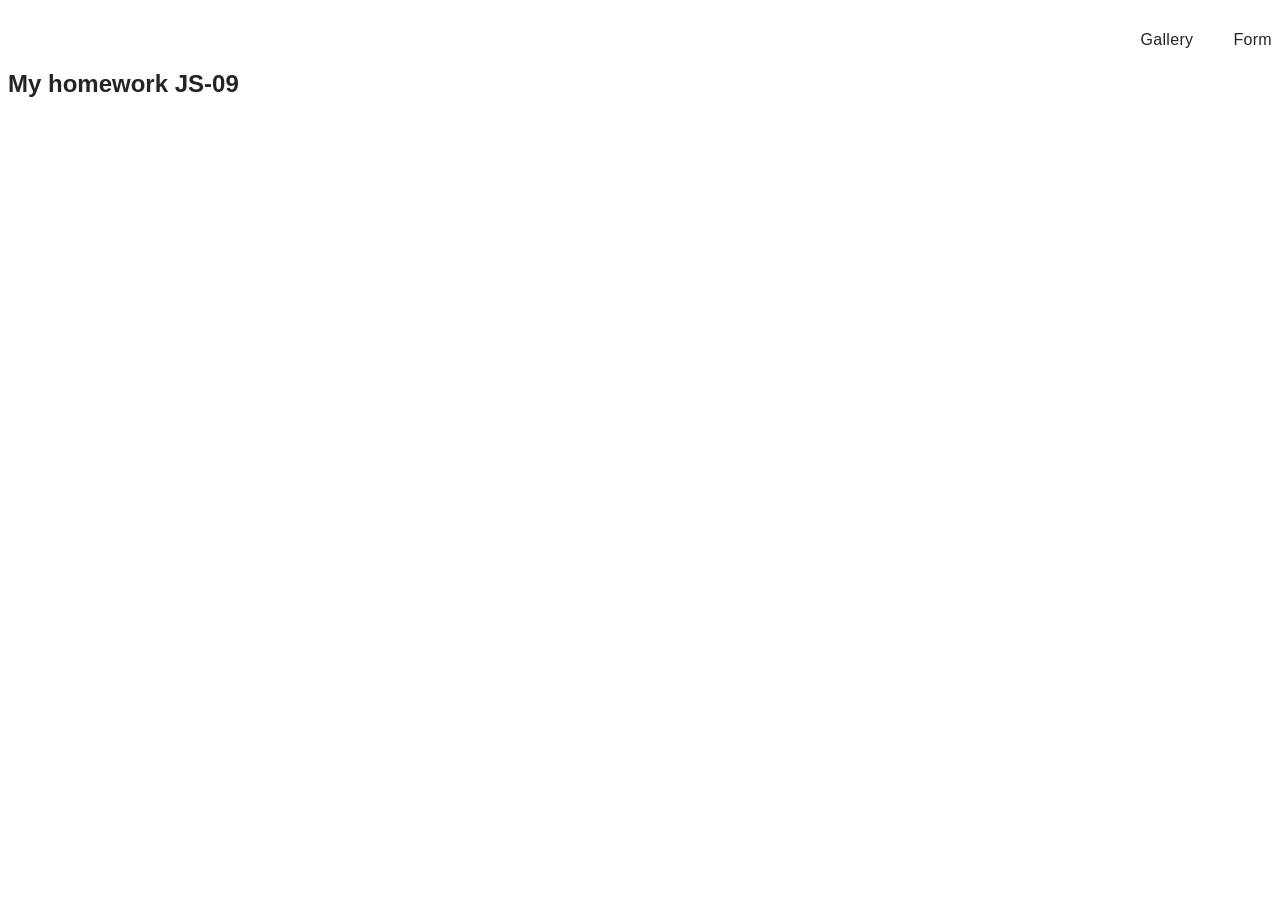
<file: src/index.html>
<!DOCTYPE html>
<html lang="en">

<head>
  <meta charset="UTF-8" />
  <!-- <link rel="icon" type="image/svg+xml" href="/favicon.svg" /> -->
  <meta name="viewport" content="width=device-width, initial-scale=1.0" />
  <title>HW JS-09</title>
  <link rel="stylesheet" href="./css/styles.css" />
</head>

<body>
  <header class="header">
    <nav class="nav">
      <ul class="nav-list">
        <li class="nav-item">
          <a href="./1-gallery.html" class="nav-link">Gallery</a>
        </li>

        <li class="nav-item">
          <a href="./2-form.html" class="nav-link">Form</a>
        </li>
      </ul>
    </nav>
  </header>

  <section>
    <h1>My homework JS-09</h1>
  </section>


</body>

</html>
</file>
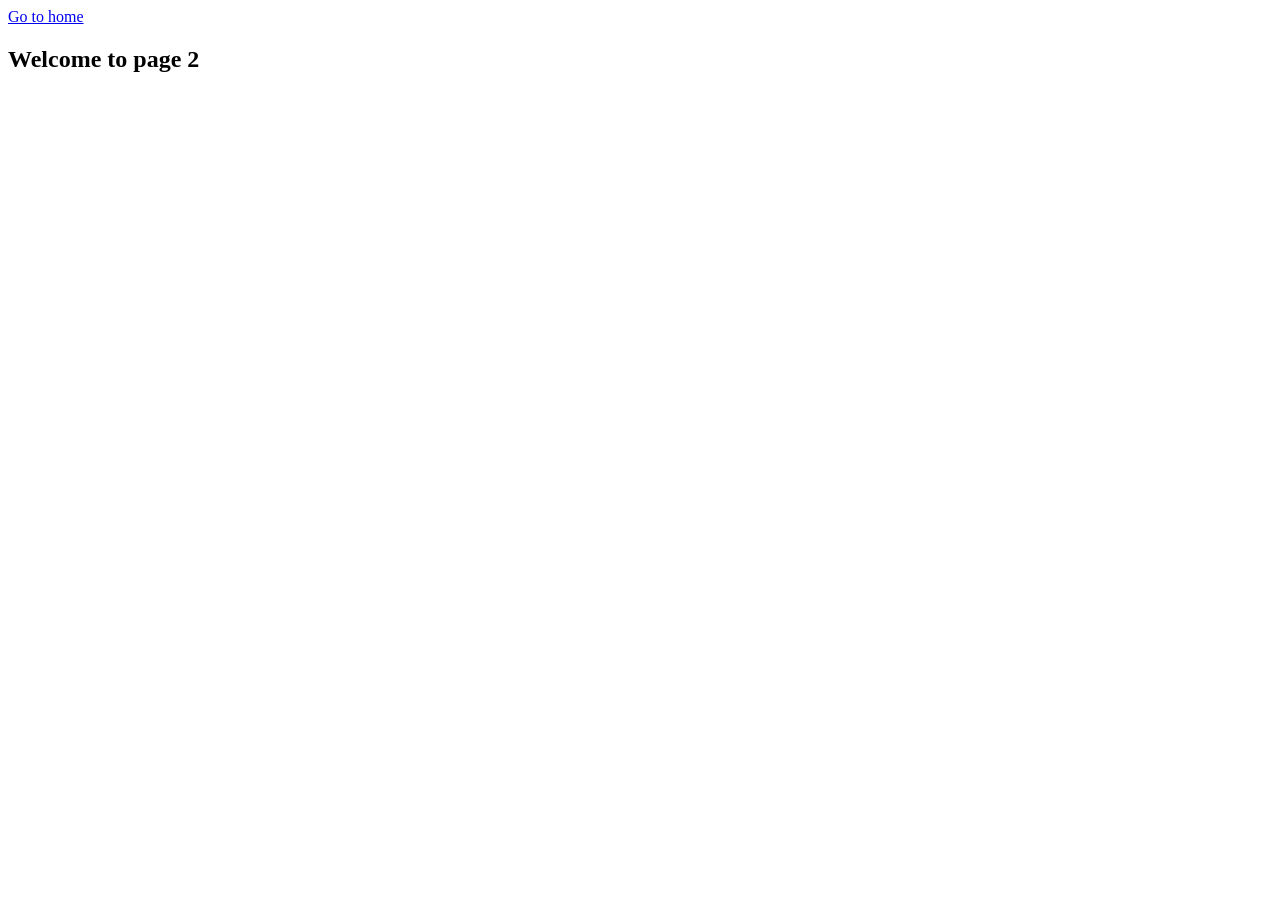
<file: page-2.html>
<!DOCTYPE html>
<html lang="en">
  <head>
    <meta charset="UTF-8" />
    <meta http-equiv="X-UA-Compatible" content="IE=edge" />
    <meta name="viewport" content="width=device-width, initial-scale=1.0" />
    <title>Page 2</title>
  </head>
  <body>
    <section>
      <a href="./index.html">Go to home</a>
      <h1>Welcome to page 2</h1>
    </section>
  </body>
</html>
</file>
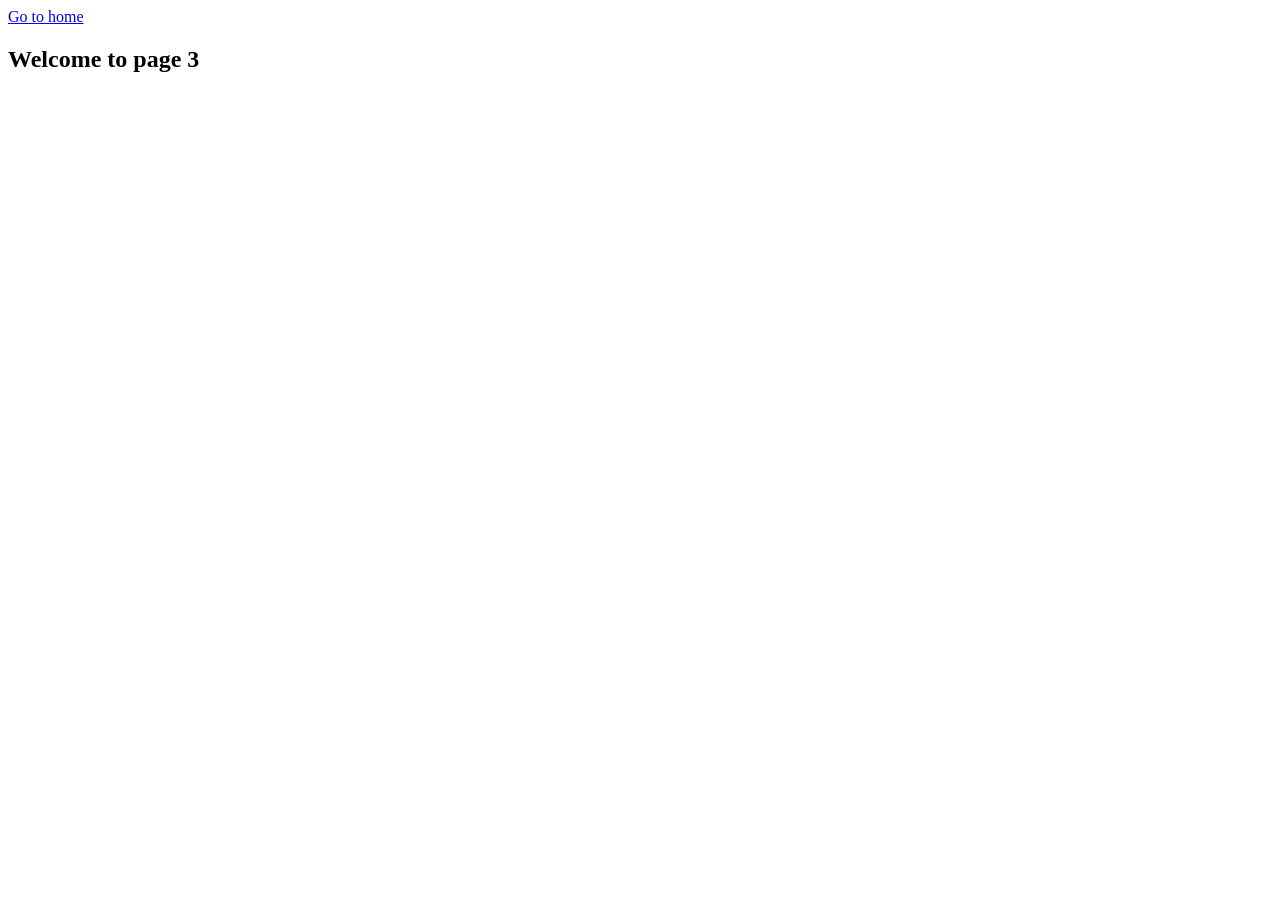
<file: page-3.html>
<!DOCTYPE html>
<html lang="en">
  <head>
    <meta charset="UTF-8" />
    <meta http-equiv="X-UA-Compatible" content="IE=edge" />
    <meta name="viewport" content="width=device-width, initial-scale=1.0" />
    <title>Page 3</title>
  </head>
  <body>
    <section>
      <a href="./index.html">Go to home</a>
      <h1>Welcome to page 3</h1>
    </section>
  </body>
</html>
</file>
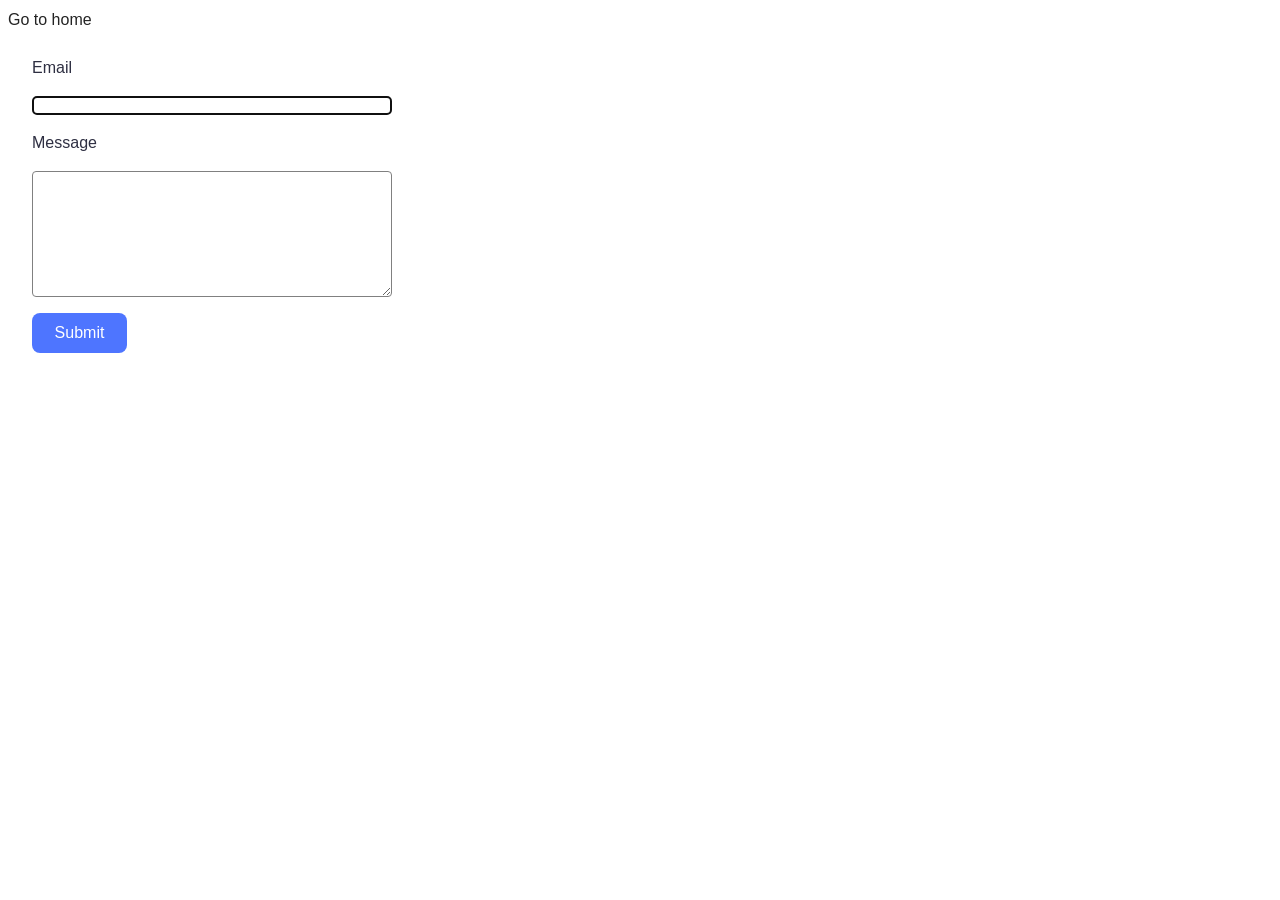
<file: src/2-form.html>
<!DOCTYPE html>
<html lang="en">

<head>
  <meta charset="UTF-8" />
  <meta http-equiv="X-UA-Compatible" content="IE=edge" />
  <meta name="viewport" content="width=device-width, initial-scale=1.0" />

  <title>Page 3</title>
  <link rel="stylesheet" href="./css/styles.css" />
  <script type="module" src="./js/2-form.js" defer></script>
</head>

<body>
  <a href="./index.html">Go to home</a>

  <form class="feedback-form" autocomplete="off">
    <label>
      Email
      <input type="email" name="email" autofocus />
    </label>
    <label>
      Message
      <textarea name="message" rows="8"></textarea>
    </label>
    <button type="submit">Submit</button>
  </form>

</body>

</html>
</file>
<file: src/css/styles.css>
/**
  |============================
  | include css partials with
  | default @import url()
  |============================
*/
@import url('./reset.css');
@import url('./header.css');

:root {
  font-family: Inter, Avenir, Helvetica, Arial, sans-serif;
  font-size: 16px;
  line-height: 24px;
  font-weight: 400;

  color: #242424;
  background-color: rgba(255, 255, 255, 0.87);

  font-synthesis: none;
  text-rendering: optimizeLegibility;
  -webkit-font-smoothing: antialiased;
  -moz-osx-font-smoothing: grayscale;
  -webkit-text-size-adjust: 100%;
}

.gallery {
  display: flex;
  flex-wrap: wrap;
  gap: 24px;
  justify-content: center;
  margin: 24px;
  padding: 0px;
}

.gallery-item {
  list-style-type: none;
  max-height: 200px;
}

.gallery-image {
  width: 360px;
  height: 100%;
}

.gallery-image:hover {
  width: 376px;
  height: 208px;
}

.feedback-form {
  font-size: 16px;
  line-height: 24px;
  font-weight: 400;
  color: #2E2F42;
  display: flex;
  flex-wrap: wrap;
  gap: 16px;
  width: 408px;
  padding: 24px;
  
}

label {
  display: flex;
  flex-wrap: wrap;
  gap: 16px;
  width: 360px;
}

input,
textarea {
  width: 360px;
  border: 1px solid #808080;
  border-radius: 4px;
}

button {
  width: 95px;
  height: 40px;
  color: #FFFFFF;
  background-color: #4E75FF;
  border: #4E75FF;
  border-radius: 8px;
  font-size: 16px;
}
</file>
